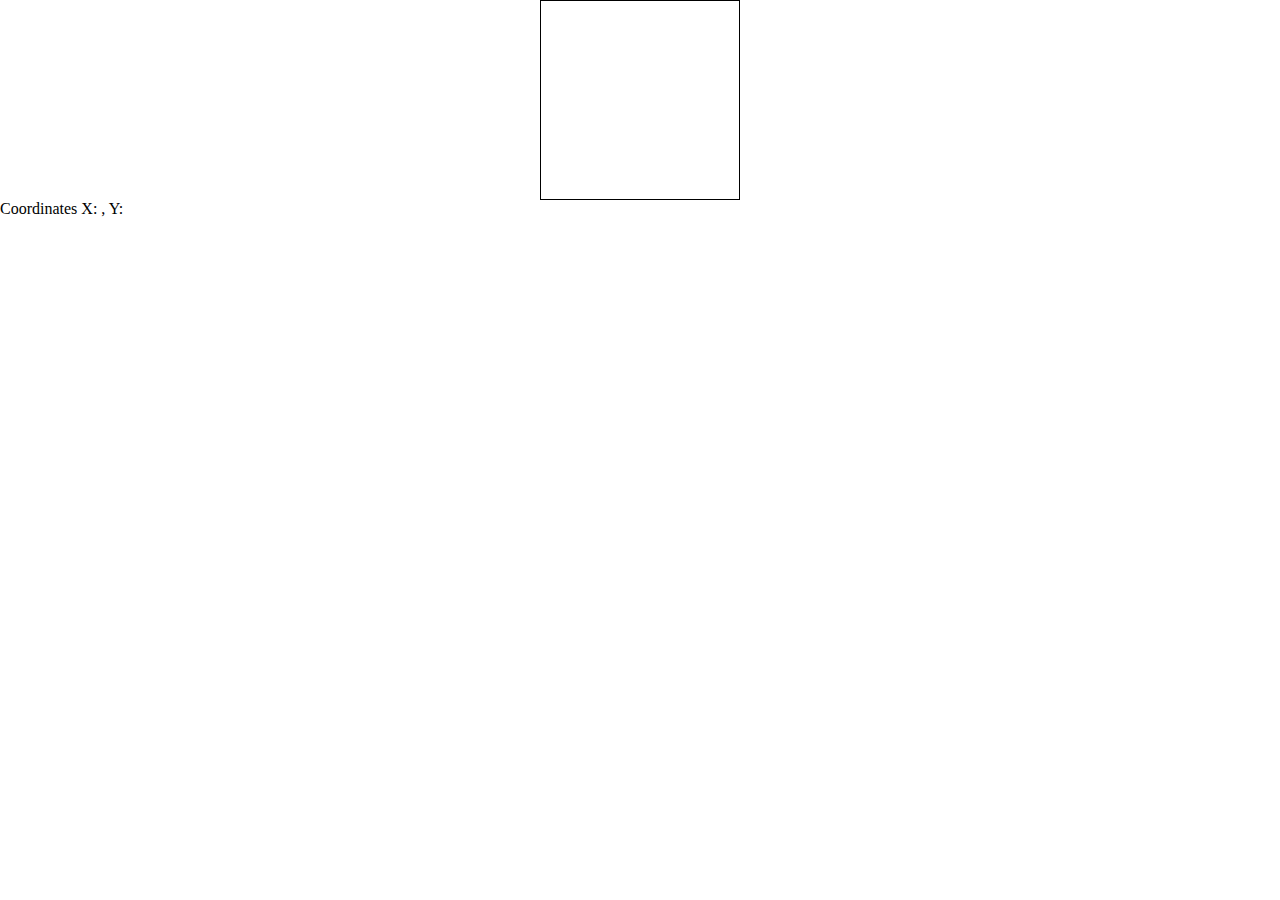
<file: mouseCoordinates/index.html>
<!DOCTYPE html>
<html lang="en">
<head>
	<meta charset="UTF-8">
	<title>Document</title>
	<link rel="stylesheet" href="main.css">
</head>
<body>
	<div class="block"></div>
	<p>Coordinates X: <span class="offx"></span>, Y: <span class="offy"></span></p>

	<script>
		document.querySelector('.block').onmousemove = function (event) {
			event = event || window.event;
			document.querySelector('.offx').innerHTML = event.offsetX;
			document.querySelector('.offy').innerHTML = event.offsetY;

		}
	</script>
</body>
</html>
</file>
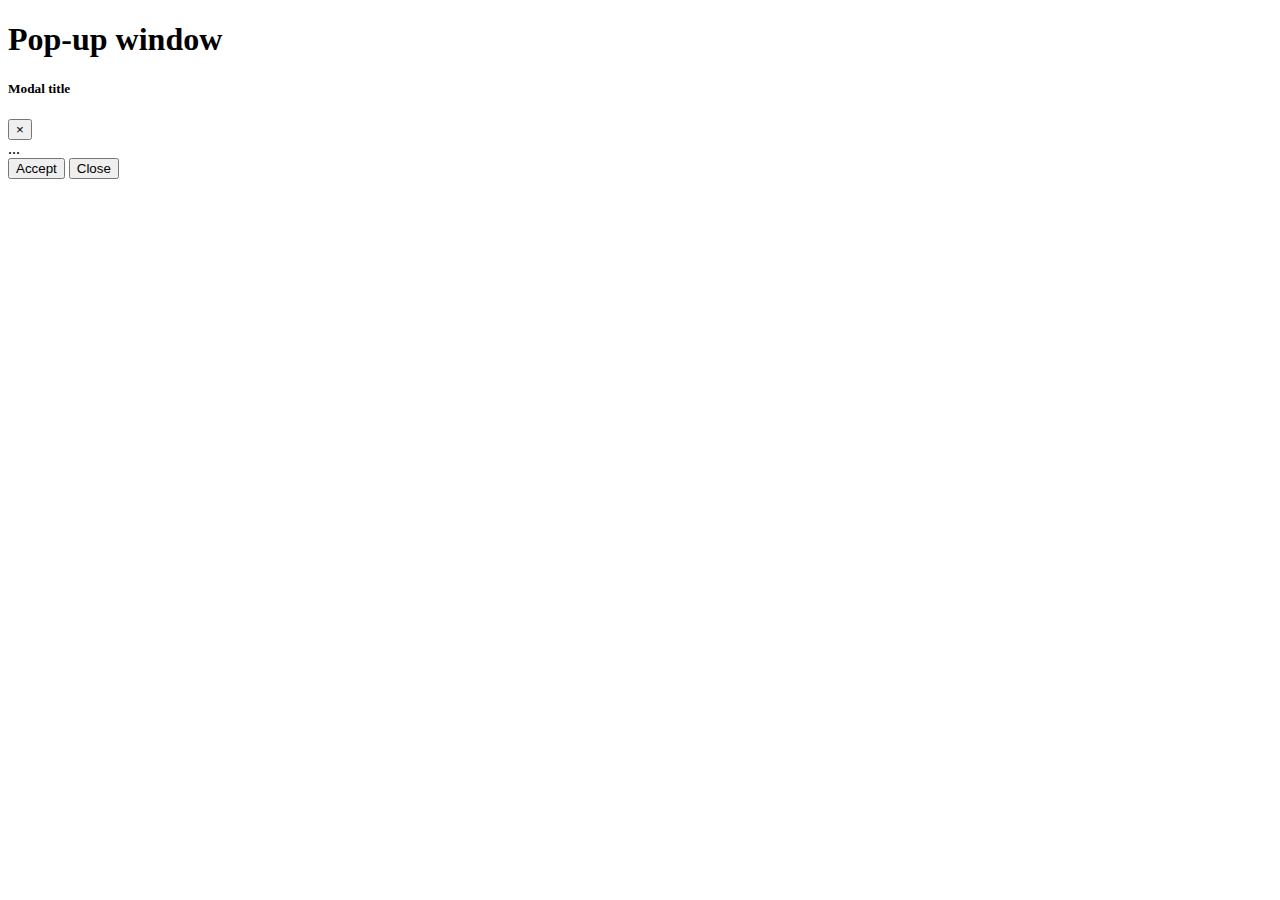
<file: popupWindow/index.html>
<!doctype html>
<html lang="en">
  <head>
    <!-- Required meta tags -->
    <meta charset="utf-8">
    <meta name="viewport" content="width=device-width, initial-scale=1, shrink-to-fit=no">

    <!-- Bootstrap CSS -->
    <link rel="stylesheet" href="https://stackpath.bootstrapcdn.com/bootstrap/4.2.1/css/bootstrap.min.css" integrity="sha384-GJzZqFGwb1QTTN6wy59ffF1BuGJpLSa9DkKMp0DgiMDm4iYMj70gZWKYbI706tWS" crossorigin="anonymous">
    <title>Hello, world!</title>
  </head>
  <body>
    <h1>Pop-up window</h1>

  <!-- Modal -->
  <div class="modal fade" id="exampleModal" tabindex="-1" role="dialog" aria-labelledby="exampleModalLabel" aria-hidden="true">
    <div class="modal-dialog" role="document">
      <div class="modal-content">
        <div class="modal-header">
          <h5 class="modal-title" id="exampleModalLabel">Modal title</h5>
          <button type="button" class="close" data-dismiss="modal" aria-label="Close">
            <span aria-hidden="true">&times;</span>
          </button>
        </div>
        <div class="modal-body">
          ...
        </div>
        <div class="modal-footer">
          <button type="button" class="btn btn-primary" id="modal-yes-btn">Accept</button>
          <button type="button" class="btn btn-secondary" data-dismiss="modal">Close</button>
        </div>
      </div>
    </div>
  </div>

    <!-- Optional JavaScript -->
    <!-- jQuery first, then Popper.js, then Bootstrap JS -->
    <script src="https://code.jquery.com/jquery-3.3.1.slim.min.js" integrity="sha384-q8i/X+965DzO0rT7abK41JStQIAqVgRVzpbzo5smXKp4YfRvH+8abtTE1Pi6jizo" crossorigin="anonymous"></script>
    <script src="https://cdnjs.cloudflare.com/ajax/libs/popper.js/1.14.6/umd/popper.min.js" integrity="sha384-wHAiFfRlMFy6i5SRaxvfOCifBUQy1xHdJ/yoi7FRNXMRBu5WHdZYu1hA6ZOblgut" crossorigin="anonymous"></script>
    <script src="https://stackpath.bootstrapcdn.com/bootstrap/4.2.1/js/bootstrap.min.js" integrity="sha384-B0UglyR+jN6CkvvICOB2joaf5I4l3gm9GU6Hc1og6Ls7i6U/mkkaduKaBhlAXv9k" crossorigin="anonymous"></script>
    <script src="js/main.js"></script>
  </body>
</html>
</file>
<file: mouseCoordinates/main.css>
* {
	margin: 0;
	padding: 0;
	box-sizing: border-box;
}

.block {
	width: 200px;
	height: 200px;
	border: 1px solid black;
	margin: 0 auto;
}
</file>
